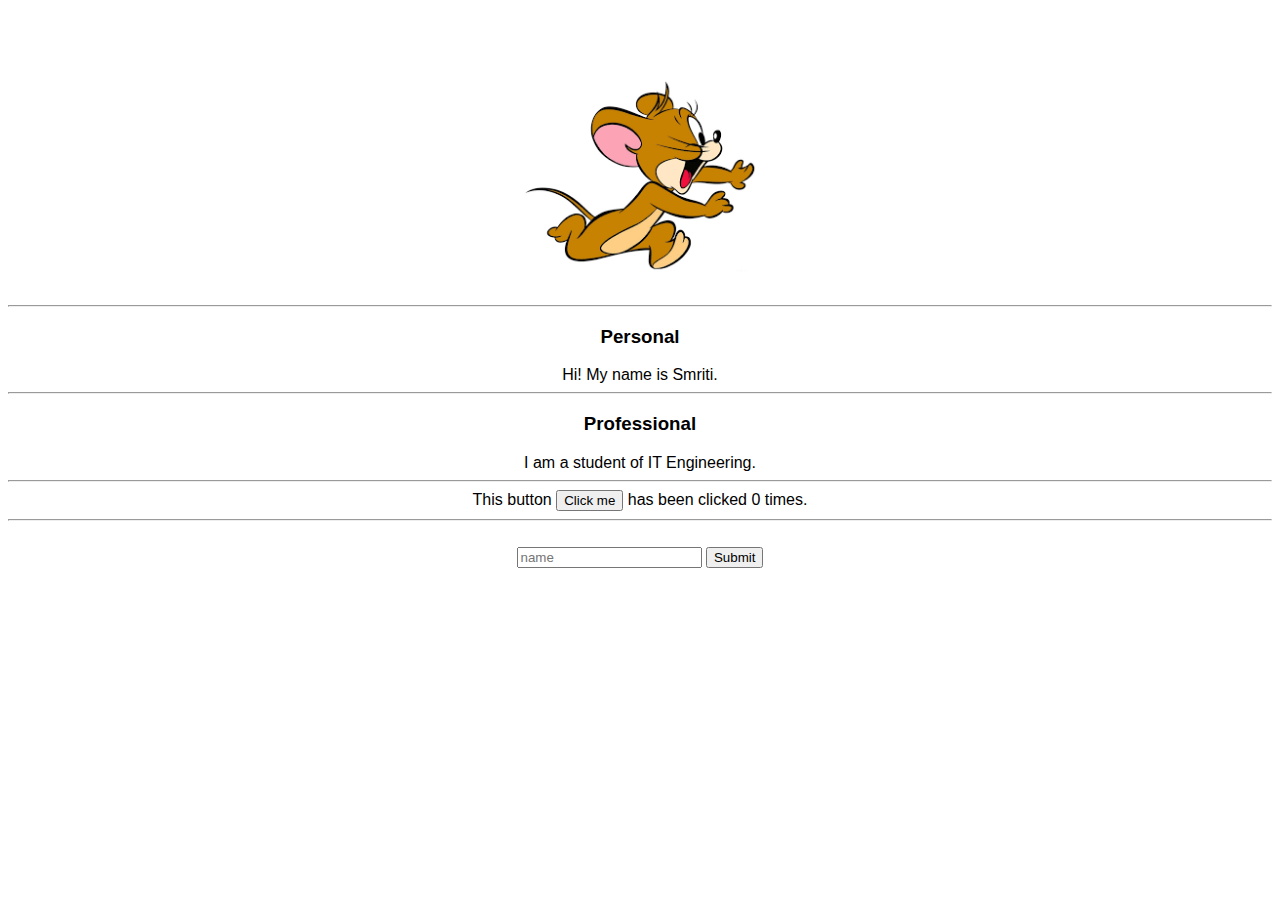
<file: ui/index.html>
<!doctype html>
<html>
    <head>
        <link href="/ui/style.css" rel="stylesheet" />
    </head>
    <body>
        <div class="center">
            <img id="madi" src="[data-uri]" class="img-medium"/>
        </div>
        <br>
        <hr>
         <div class="center">
        <div>
            <h3>
            Personal
            </h3>
            Hi! My name is Smriti.
        </div>
        <hr>
        <div>
        <h3>
            Professional
        </h3>
        I am a student of IT Engineering.
        </div>
        <hr>
        <div class="footer" align="center">
            This button <button id="counter" > Click me </button> has been clicked <span id="count">0 </span> times.
            <hr>
            <br/>
            <input type='text' id='name' placeholder="name"/> 
            <input type="submit" value="Submit" id='submit_btn'/>
            <ul id='namelist'>           
            </ul>
        </div>
        </div>
        <script type="text/javascript" src="/ui/main.js">
        </script>
    </body>
</html>
</file>
<file: ui/style.css>
body {
    font-family: sans-serif;

    margin-top: 75px;
}

.center {
    text-align: center;
}

.text-big {
    font-size: 300%;
}

.bold {
    font-weight: bold;
}

.img-medium {
    height: 200px;
}
</file>
